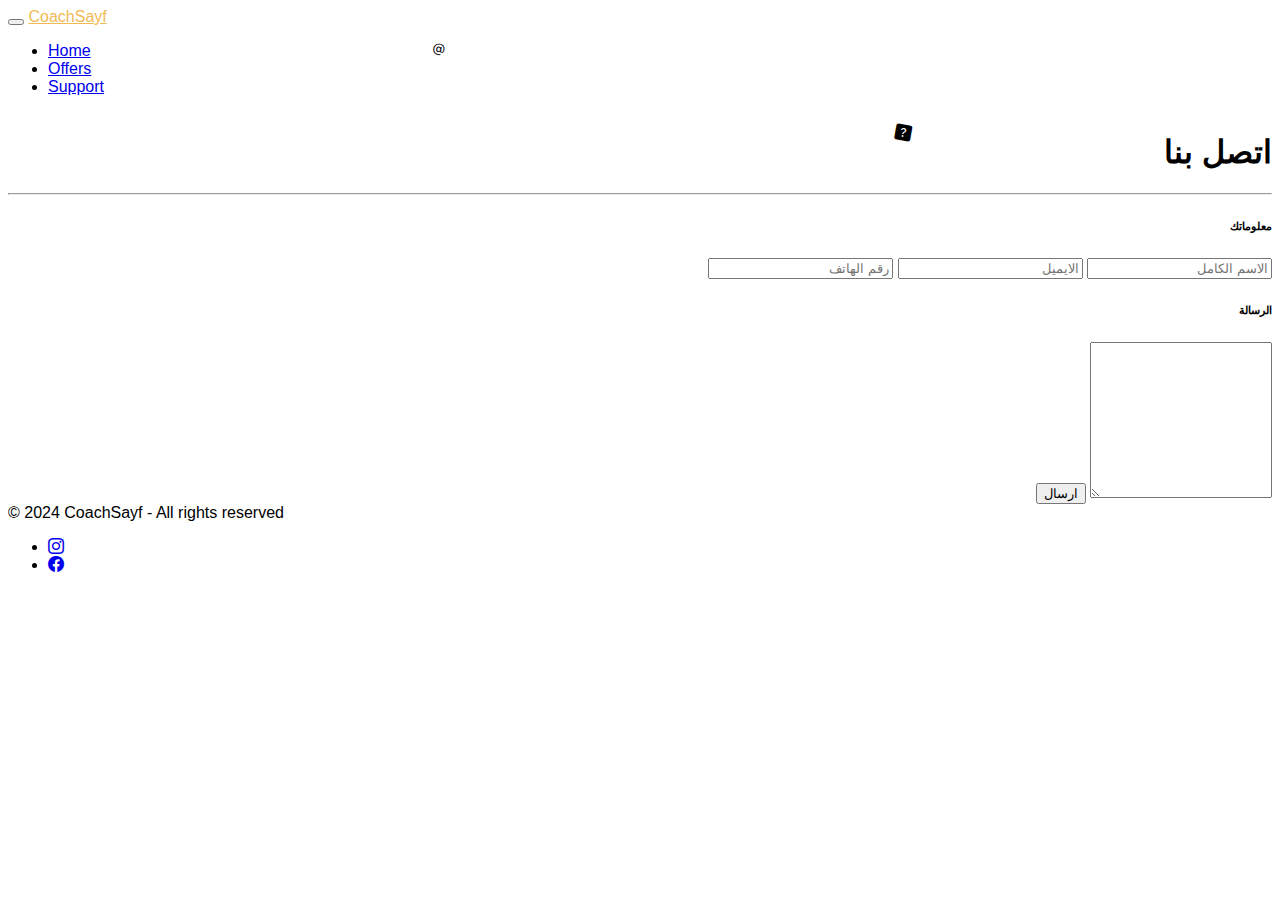
<file: support.html>
<!DOCTYPE html>

<html lang="en">
    <head>
        <meta charset="UTF-8">
        <meta name="viewport" content="width=device-width, initial-scale=1.0">
        <link href="https://cdn.jsdelivr.net/npm/bootstrap@5.3.2/dist/css/bootstrap.min.css" rel="stylesheet" integrity="sha384-T3c6CoIi6uLrA9TneNEoa7RxnatzjcDSCmG1MXxSR1GAsXEV/Dwwykc2MPK8M2HN" crossorigin="anonymous">
        <link rel="stylesheet" href="https://cdn.jsdelivr.net/npm/bootstrap-icons@1.11.3/font/bootstrap-icons.min.css">
        <link rel="stylesheet" href="style.css">
        <title>CoachSayf</title>
    </head>

    <body>
        <header>
            <nav class="navbar navbar-expand-sm bg-dark" data-bs-theme="dark">
                <div class="container-fluid">
                    <button class="navbar-toggler" type="button" data-bs-toggle="collapse" data-bs-target="#navbarSupportedContent" aria-controls="navbarSupportedContent" aria-expanded="false" aria-label="Toggle navigation">
                        <span class="navbar-toggler-icon"></span>
                    </button>
                    <a id="brand" class="navbar-brand" href="index.html">CoachSayf</a>
                    <div class="collapse navbar-collapse" id="navbarSupportedContent">
                        <ul id="nav" class="navbar-nav me-auto">
                            <li class="nav-item">
                                <a class="nav-link" href="index.html"><span>Home</span></a>
                            </li>
                            <li class="nav-item">
                                <a class="nav-link" href="offers.html"><span>Offers</span></a>
                            </li>
                            <li class="nav-item">
                                <a class="nav-link active" aria-current="page" href="support.html"><span>Support</span></a>
                            </li>
                        </ul>
                    </div>
                </div>
            </nav>
        </header>

        <main class="min-vh-100" lang="ar" dir="rtl">
            <div class="d-flex justify-content-center align-items-center flex-sm-row flex-column bg-primary p-4">
                <div class="w-50 d-sm-inline d-flex justify-content-center align-items-center flex-row fs-1 text-white">
                    <div id="envelope-fill">
                        <i class="bi bi-envelope-fill"></i>
                    </div>
                    <div id="at">
                        <i class="bi bi-at"></i>
                    </div>
                    <div id="question-square-fill">
                        <i class="bi bi-question-square-fill"></i>
                    </div>
                </div>
                <form class="p-4 rounded bg-light" action="/">
                    <h1>اتصل بنا</h1>
                    <hr>
                    <h6 class="mt-4">معلوماتك</h6>
                    <input class="w-100 p-2 my-2 border border-primary rounded" type="text" id="name" placeholder="الاسم الكامل" required>
                    <input class="w-100 p-2 my-2 border border-primary rounded" type="text" id="email" placeholder="الايميل" required>
                    <input class="w-100 p-2 my-2 border border-primary rounded" type="text" id="phone" placeholder="رقم الهاتف" required>
                    <h6 class="mt-4">الرسالة</h6>
                    <textarea class="w-100 p-2 my-2 border border-secondary rounded" id="message" rows="10"></textarea>
                    <button class="btn btn-primary w-100 p-2 fs-2" type="submit" href="/">ارسال</button>
                </form>
            </div>
        </main>

        <footer>
            <div class="d-flex flex-wrap justify-content-around align-items-center py-4 m-4 border-top">
                <div class="d-flex align-items-center">
                    <span class="text-muted">&copy; 2024 CoachSayf - All rights reserved</span>
                </div>
                <ul class="nav col-md-4 justify-content-end d-flex">
                    <li class="ms-4"><a class="text-muted" href="#"><i class="bi bi-instagram"></i></a></li>
                    <li class="ms-4"><a class="text-muted" href="#"><i class="bi bi-facebook"></i></a></li>
                </ul>
            </div>
        </footer>
        <script src="https://cdn.jsdelivr.net/npm/bootstrap@5.3.2/dist/js/bootstrap.bundle.min.js" integrity="sha384-C6RzsynM9kWDrMNeT87bh95OGNyZPhcTNXj1NW7RuBCsyN/o0jlpcV8Qyq46cDfL" crossorigin="anonymous"></script>
        <script src="https://cdn.jsdelivr.net/npm/@popperjs/core@2.11.8/dist/umd/popper.min.js" integrity="sha384-I7E8VVD/ismYTF4hNIPjVp/Zjvgyol6VFvRkX/vR+Vc4jQkC+hVqc2pM8ODewa9r" crossorigin="anonymous"></script>
    </body>
</html>
</file>
<file: style.css>
body {
    font-family: "Lato", sans-serif;
}

#brand {
    color: #f1ba55;
    transition: 0.4s;
    &:hover {
        text-shadow: 0 0 4px #C0C0C0;
    }
}

#nav li a {
    span {
        position: relative;
        &::before {
            content: '';
            position: absolute;
            top: 100%;
            left: 0;
            width: 0;
            height: 2px;
            background: #FFFFFF;
            transition: 0.4s;
        }
    }
    &:hover span::before {
        width: 100%;
    }
}

/* index.html */

.list-group {
    width: 100%;
}

.img-thumbnail {
    width: 50%;
}

@media (min-width: 576px) {
    .list-group {
        width: 50%;
    }
    .img-thumbnail {
        width: 25%;
    }
}

/* offers.html */

.offer {
    width: 100%;
}

@media (min-width: 576px) {
    .offer {
        width: 30%;
    }
}

/* support.html */

#envelope-fill {
    transform: rotate(-20deg);
}
#at , #question-square-fill{
    transform: rotate(10deg);
}

@media (min-width: 576px) {
    #envelope-fill {
        margin-top: 0;
        margin-right: 20%;
    }
    #at {
        margin-top: -10%;
        margin-right: 65%;
    }
    #question-square-fill {
        margin-top: 2%;
        margin-right: 28%;
    }
}
</file>
